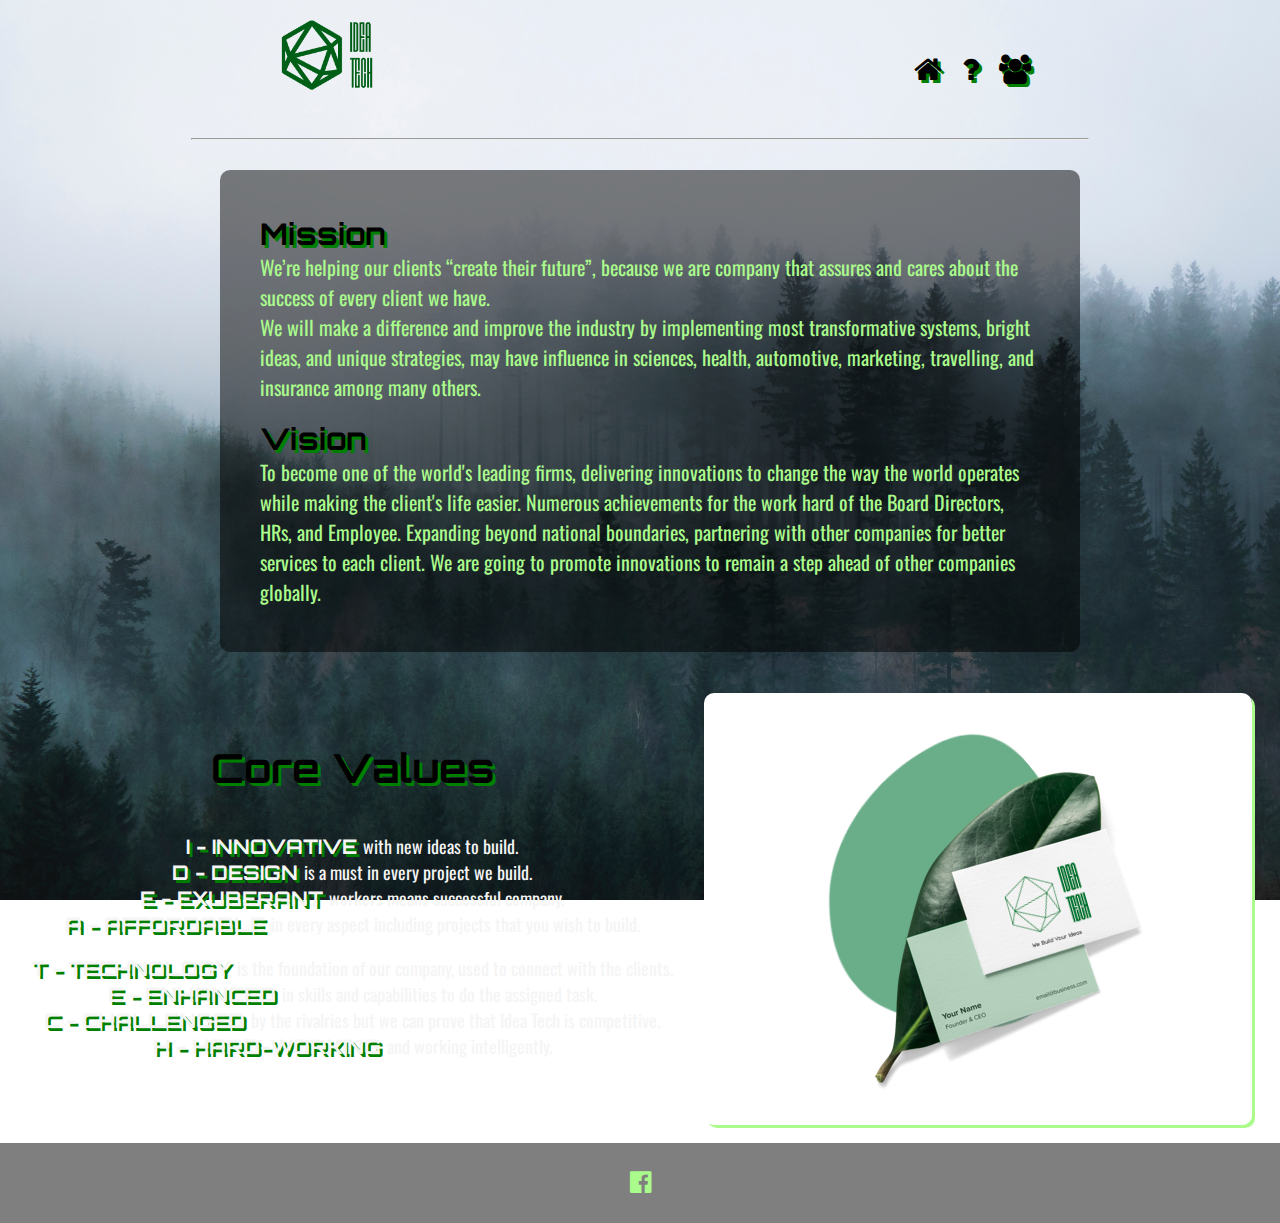
<file: index.html>
<!DOCTYPE html>
<html lang="en">
<head>
    <meta charset="UTF-8">
    <meta http-equiv="X-UA-Compatible" content="IE=edge">
    <meta name="viewport" content="width=device-width, initial-scale=1.0">

    <!-- Font -->
    <link href="https://fonts.googleapis.com/css2?family=Orbitron&display=swap" rel="stylesheet">
    <link href="https://fonts.googleapis.com/css2?family=Yanone+Kaffeesatz:wght@200&display=swap" rel="stylesheet">
    <link href="https://fonts.googleapis.com/css2?family=Bebas+Neue&display=swap" rel="stylesheet">
    <link href="https://fonts.googleapis.com/css2?family=Orbitron:wght@600&display=swap" rel="stylesheet">
    <link href="https://fonts.googleapis.com/css2?family=Oswald&display=swap" rel="stylesheet">
    <!-- Font -->

    <!-- Icon Link -->
    <link rel="stylesheet" href="https://stackpath.bootstrapcdn.com/font-awesome/4.7.0/css/font-awesome.min.css">
    <!-- Icon Link -->

    <!-- CSS Link -->
    <link rel="stylesheet" href="CSS/indexStyle.css">
    <link rel="stylesheet" href="CSS/indexResponsive.css">
    <!-- CSS Link -->

    <!-- Logo -->
    <link rel="icon" href="Image/Capture.PNG"> 
    <!-- Logo -->

    <title>Idea Tech</title>

</head>
<body>
    <section class="fPage">
        <nav class="nav">
            <!-- <h1>Idea Tech</h1> -->
            <img src="Image/Idea-Tech-Logo2.png" alt="logo">
            <ul>
                <li><a href="#"><i class="fa fa-home" aria-hidden="true"></i></a></li>
                <li><a href="HTML/about.html"><i class="fa fa-question" aria-hidden="true"></i></i></a></li>
                <li><a href="HTML/members.html"><i class="fa fa-users" aria-hidden="true" ></i></a></li>
            </ul>
        </nav>
    <hr>
        <div class="info">            
            <article class="info_document">
                <article class="info_inner">
                    <h1>Mission</h1>
                    <p>We’re helping our clients “create their future”, because we are company that assures and cares about the success of every client we have. </p>
                    <p>We will make a difference and improve the industry by implementing most transformative systems, bright ideas, and unique strategies, may have influence in sciences, health, automotive, marketing, travelling, and insurance among many others.</p>
                    <br>
                    <h1>Vision</h1>
                    <p>To become one of the world's leading firms, delivering innovations to change the way the world operates while making the client's life easier. Numerous achievements for the work hard of the Board Directors, HRs, and Employee. Expanding beyond national boundaries, partnering with other companies for better services to each client. We are going to promote innovations to remain a step ahead of other companies globally.</p>
                </article>

            </article>
            <img src="Image/1.png" alt="Image">      
        </div>
        <br>
        <br>
    <div>
        <div class="Info_CoreValues">
            <h1>Core Values</h1>
            <p><b>I - INNOVATIVE </b>with new ideas to build.</p>
            <p><b>D - DESIGN </b>is a must in every project we build.</p>
            <p><b>E - EXUBERANT </b>workers means successful company.</p>
            <p><b>A - AFFORDABLE </b>in every aspect including projects that you wish to build.</p>
            <br>
            <p><b>T - TECHNOLOGY </b>is the foundation of our company, used to connect with the clients.</p>
            <p><b>E - ENHANCED </b>in skills and capabilities to do the assigned task.</p>
            <p><b>C - CHALLENGED </b>by the rivalries but we can prove that Idea Tech is competitive.</p>
            <p><b>H - HARD-WORKING </b>and working intelligently.</p>
        </div>
        <div class="next_CoreImg">
                <img src="Image/Idea-Tech-Card.png" alt="logo">
        </div>
    </div>
        <footer>
            <ul>
                <li><a href="https://www.facebook.com/Idea-Tech-108098691890743/"><i class="fa fa-facebook-official" aria-hidden="true"></i></a></li>
                <!-- <li><a href="https://github.com/EmpleoJv"><i class="fa fa-github" aria-hidden="true"></i></a></li> -->
            </ul>
        </footer>
    </section>

</body>
</html>
</file>
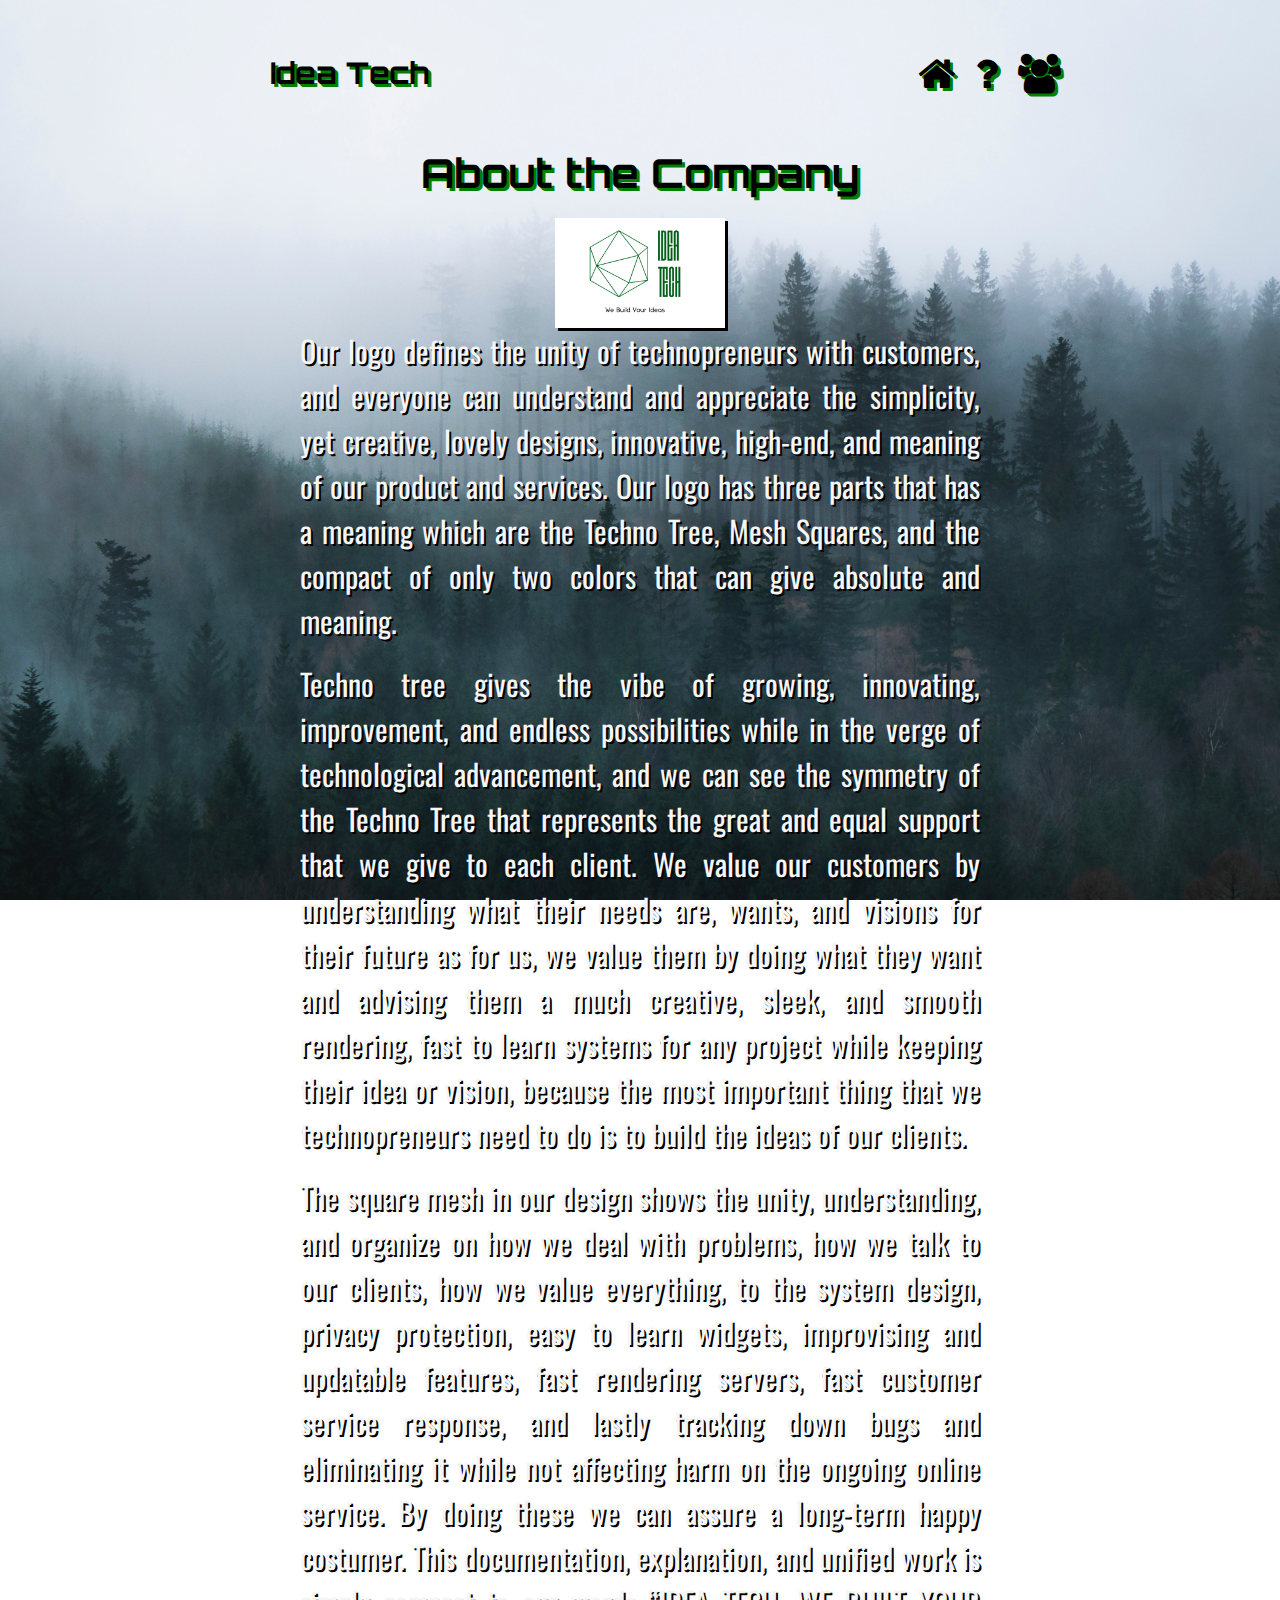
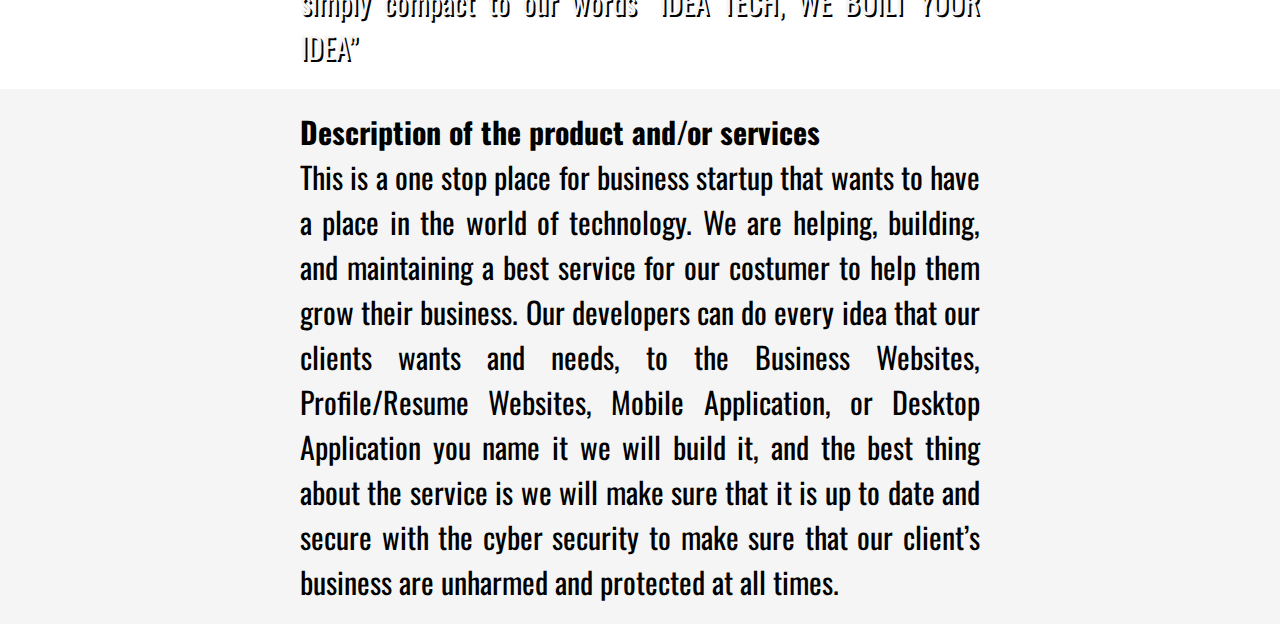
<file: HTML/about.html>
<!DOCTYPE html>
<html lang="en">
<head>
    <meta charset="UTF-8">
    <meta http-equiv="X-UA-Compatible" content="IE=edge">
    <meta name="viewport" content="width=device-width, initial-scale=1.0">

    <link rel="stylesheet" href="https://stackpath.bootstrapcdn.com/font-awesome/4.7.0/css/font-awesome.min.css">
    <link href="https://fonts.googleapis.com/css2?family=Orbitron:wght@600&display=swap" rel="stylesheet">
    <link href="https://fonts.googleapis.com/css2?family=Oswald&display=swap" rel="stylesheet">

    <link rel="icon" href="../Image/Capture.PNG">

    <link rel="stylesheet" href="../CSS/aboutStyle.css">
    <link rel="stylesheet" href="../CSS/aboutStyleResponsive.css">


    <title>About</title>

</head>
<body>
    <section class="fPage">
        <nav class="aboutNav">
            <h1>Idea Tech</h1>
            <ul>
                <li><a href="../index.html"><i class="fa fa-home" aria-hidden="true"></i></a></li>
                <li><a href="#"><i class="fa fa-question" aria-hidden="true"></i></i></a></li>
                <li><a href="../HTML/members.html"><i class="fa fa-users" aria-hidden="true"></i></a></li>
            </ul>
        </nav>

        <h1 class="pageName">About the Company</h1>

        <article class="article_Container">
            <img src="../Image/Idea-Tech-Logo.png" alt="LOGO">
            <p>Our logo defines the unity of technopreneurs with customers, and everyone can understand and appreciate the simplicity, yet creative, lovely designs, innovative, high-end, and meaning of our product and services. Our logo has three parts that has a meaning which are the Techno Tree, Mesh Squares, and the compact of only two colors that can give absolute and meaning. </p>
            <br>
            <p>Techno tree gives the vibe of growing, innovating, improvement, and endless possibilities while in the verge of technological advancement, and we can see the symmetry of the Techno Tree that represents the great and equal support that we give to each client. We value our customers by understanding what their needs are, wants, and visions for their future as for us, we value them by doing what they want and advising them a much creative, sleek, and smooth rendering, fast to learn systems for any project while keeping their idea or vision, because the most important thing that we technopreneurs need to do is to build the ideas of our clients. </p>
            <br>
            <p>The square mesh in our design shows the unity, understanding, and organize on how we deal with problems, how we talk to our clients, how we value everything, to the system design, privacy protection, easy to learn widgets, improvising and updatable features, fast rendering servers, fast customer service response, and lastly tracking down bugs and eliminating it while not affecting harm on the ongoing online service. By doing these we can assure a long-term happy costumer. This documentation, explanation, and unified work is simply compact to our words “IDEA TECH, WE BUILT YOUR IDEA”</p>
        </article>
        <article class="inner_Article_Container">
            <h1>Description of the product and/or services</h1>
            <p>This is a one stop place for business startup that wants to have a place in the world of technology. We are helping, building, and maintaining a best service for our costumer to help them grow their business. Our developers can do every idea that our clients wants and needs, to the Business Websites, Profile/Resume Websites, Mobile Application, or Desktop Application you name it we will build it, and the best thing about the service is we will make sure that it is up to date and secure with the cyber security to make sure that our client’s business are unharmed and protected at all times.</p>
        </article>
    </section>
</body>
</html>
</file>
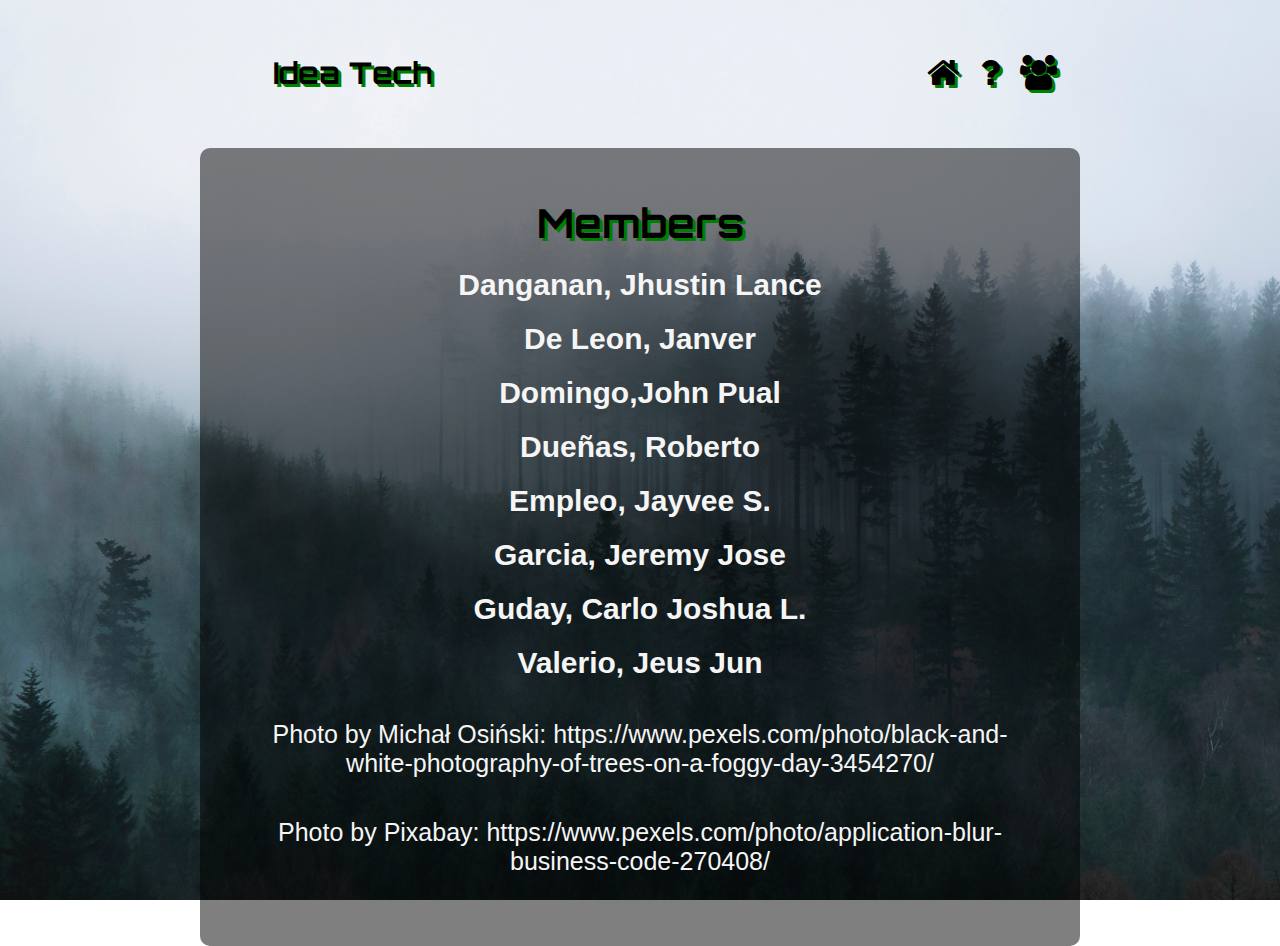
<file: HTML/members.html>
<!DOCTYPE html>
<html lang="en">
<head>
    <meta charset="UTF-8">
    <meta http-equiv="X-UA-Compatible" content="IE=edge">
    <meta name="viewport" content="width=device-width, initial-scale=1.0">

    <link rel="stylesheet" href="https://stackpath.bootstrapcdn.com/font-awesome/4.7.0/css/font-awesome.min.css">
    <link href="https://fonts.googleapis.com/css2?family=Orbitron:wght@600&display=swap" rel="stylesheet">

    <link rel="icon" href="../Image/Capture.PNG">

    <link rel="stylesheet" href="../CSS/membersStyle.css">
    <link rel="stylesheet" href="../CSS/memberStyleResponsive.css">

    <title>Members</title>

</head>
<body>
    <section class="fPage">
        <nav class="memberNav">
            <h1>Idea Tech</h1>
            <ul>
                <li><a href="../index.html"><i class="fa fa-home" aria-hidden="true"></i></a></li>
                <li><a href="../HTML/about.html"><i class="fa fa-question" aria-hidden="true"></i></i></a></li>
                <li><a href="#"><i class="fa fa-users" aria-hidden="true"></i></a></li>
            </ul>
        </nav>

        <div class="wrapper">
            <h1>Members</h1>

            <h2>Danganan, Jhustin Lance</h2>
            <h2>De Leon, Janver</h2>
            <h2>Domingo,John Pual</h2>
            <h2>Dueñas, Roberto</h2>
            <h2>Empleo, Jayvee S.</h2>
            <h2>Garcia, Jeremy Jose</h2>
            <h2>Guday, Carlo Joshua L.</h2>
            <h2>Valerio, Jeus Jun</h2>

            <p>Photo by Michał Osiński: https://www.pexels.com/photo/black-and-white-photography-of-trees-on-a-foggy-day-3454270/</p>
            <p>Photo by Pixabay: https://www.pexels.com/photo/application-blur-business-code-270408/</p>

        </div>

    </section>
</body>
</html>
</file>
<file: CSS/indexStyle.css>
*{
    padding: 0%;
    margin: 0%;
}
.fPage{
    background-image: url(../Image/pexels-michał-osiński-3454270.jpg);
    background-position: center;
    background-size: cover;
    background-repeat: no-repeat;
    background-attachment: fixed;
    min-height: 130vh;
}
.fPage hr{
    width: 70%;
    margin: auto;
}
.nav{
    width: 100%;
    min-height: 8vh;
    display: flex;
    justify-content:space-around;
}
.nav img{
    width: 13%;
    height: 5%;
    padding: 10px 10px;

}
/* .nav h1{
    font-family: 'Orbitron', sans-serif;
    padding: 54px 60px;
    text-shadow: 3px 3px green;
    font-size: 50px;
} */

.nav ul{
    display: flex;
    text-shadow: 3px 3px green;
}
.nav ul li{
    list-style: none;
    padding: 54px 10px;
}

.nav ul li a i{
    font-size: 40px;
    color: black;

}
.nav ul li a #szLvl{
    font-size: 35px;
}

.info{
    padding: 30px 200px 500px;
}
.info_inner{
    padding: 41px 40px;
    margin-left: 20px;
    border-radius: 10px;
    background: rgba(0,0,0,0.5);

}
.info_inner h1{
    font-family: 'Orbitron', sans-serif;
    font-size: 40px;
    text-shadow: 3px 3px green;
}
.info_inner p{
    font-family: 'Oswald', sans-serif;
    color:#AAFA8C;
    font-size: 20px;
}
.info .info_document{
    width: 50%;
    float: right;
}
.info img{
    width: 50%;
    float: left;
    border-radius: 10px;
    box-shadow: 3px 3px #AAFA8C;
}

.Info_CoreValues{
    text-align: center;
    min-height: 40vh;
    width: 55%;
    float: left;
}
.next_CoreImg{
    width: 45%;
    float: right;
}
.next_CoreImg img{
    margin-top: 100px 0px 0px 0px;
    border-radius: 10px;
    box-shadow: 3px 3px #AAFA8C;
}

.Info_CoreValues h1{
    font-family: 'Orbitron', sans-serif;
    font-size: 50px;
    padding: 20px 0px 40px;
    text-shadow: 3px 3px green;
}
.Info_CoreValues p b{
    font-family: 'Orbitron', sans-serif;
    color: whitesmoke;
    font-size: 25px;
    text-shadow: 3px 3px green;
}
.Info_CoreValues p{
    font-family: 'Oswald', sans-serif;
    font-size: 25px;
    color: whitesmoke;

}

footer{
    bottom: 0;
    margin-top: 50vh;
    width: 100%;
    height: 150px;   
    background-color: rgba(0, 0, 0, 0.5); 
}
footer ul{
    display: flex;
    justify-content: space-evenly;
    padding: 2% 40%;
}
footer ul li{
    list-style: none;
}
footer ul li a{
    font-size: 50px;
    color: #AAFA8C;
}
</file>
<file: CSS/indexResponsive.css>
@media only screen and (max-width: 1700px) {
    .nav h1{
        font-family: 'Orbitron', sans-serif;
        text-align: center;
        padding: 54px 60px;
        text-shadow: 3px 3px green;
        font-size: 30px;
    }
    .nav ul{
        display: flex;
        text-shadow: 3px 3px green;
    }
    .nav ul li{
        list-style: none;
        padding: 54px 10px;
    }
    .nav ul li a i{
        font-size: 30px;

    }
    .info img{
        width: 50%;
        float: left;
        border-radius: 10px;
        box-shadow: 3px 3px #AAFA8C;
        margin-top: 20px;
    }

    .info_inner{
        padding: 45px 40px;
        margin-left: 20px;
        border-radius: 10px;
        background-color: rgba(0, 0, 0, 0.5);
    }
    .info_inner h1{
        font-family: 'Orbitron', sans-serif;
        font-size: 20px;
        text-shadow: 3px 3px green;
    }
    .info_inner p{
        font-family: 'Oswald', sans-serif;
        color:#AAFA8C;
        font-size: 15px;
    }

    footer{
        bottom:0;
        width:100%;
        height: 80px;   
        background-color: rgba(0, 0, 0, 0.5);
    }
    footer ul{
        display: flex;
        justify-content: space-evenly;
        padding: 2% 35%;
    }
    footer ul li{
        list-style: none;
    }
    footer ul li a{
        font-size: 25px;
        color: #AAFA8C;
    }
}


@media only screen and (max-width: 1280px) {
    .info img{
        display: none;
    }
    .info .info_document{
        width: 100%;
        float: none;
    }
    .info_inner{
        padding: 45px 40px;
        margin-left: 20px;
        border-radius: 10px;
        background-color: rgba(0, 0, 0, 0.5);
        

    }
    .info{
        padding: 30px 200px 5px;
    }
    .info_inner h1{
        font-family: 'Orbitron', sans-serif;
        font-size: 30px;
        text-shadow: 3px 3px green;
    }
    .info_inner p{
        font-family: 'Oswald', sans-serif;
        color:#AAFA8C;
        font-size: 20px;
    }

    .Info_CoreValues{
        padding: 30px 0px;
        text-align: center;
        min-height: 40vh;
    }
    .Info_CoreValues h1{
        font-family: 'Orbitron', sans-serif;
        font-size: 40px;
        padding: 20px 0px 40px;
    }
    .Info_CoreValues p b{
        font-family: 'Orbitron', sans-serif;
        color: whitesmoke;
        font-size: 20px;
        text-shadow: 3px 3px green;
    }
    .Info_CoreValues p{
        font-family: 'Oswald', sans-serif;
        font-size: 18px;
        color: whitesmoke;
    
    }
}

@media only screen and (max-width: 800px) {

    .info_inner{
        padding: 45px 40px;
        margin-left: 20px;
        border-radius: 10px;
        background-color: rgba(0, 0, 0, 0.5);
    }
    .info{
        padding: 30px 100px 5px;
    }
}

@media only screen and (max-width: 500px) {
    .nav h1{
        font-family: 'Orbitron', sans-serif;
        text-align: center;
        padding: 40px 50px;
        text-shadow: 1px 1px green;
        font-size: 20px;
    }
    .nav ul{
        display: flex;
        text-shadow: 1px 1px green;
    }
    .nav ul li{
        list-style: none;
        padding: 40px 10px;
    }
    .nav ul li a i{
        font-size: 20px;
    }
    .info{
        padding: 30px 10px 5px;
    }
    .info_inner{
        padding: 40px 40px;
        margin-left: 0px;
        border-radius: 10px;
        background-color: rgba(0, 0, 0, 0.5);
    }
    .info_inner h1{
        font-family: 'Orbitron', sans-serif;
        font-size: 20px;
        text-shadow: 3px 3px green;
    }
    .info_inner p{
        font-family: 'Oswald', sans-serif;
        color:#AAFA8C;
        font-size: 15px;
    }

    .Info_CoreValues{
        padding: 10px 10px;
        margin: 10px 10px;
        text-align: center;
        min-height: 40vh;
        border-radius: 10px;
        background-color: rgba(0, 0, 0, 0.5);
    }
    .Info_CoreValues h1{
        font-family: 'Orbitron', sans-serif;
        font-size: 30px;
        padding: 20px 0px 40px;
        text-shadow: 3px 3px green;
    }
    .Info_CoreValues p b{
        font-family: 'Orbitron', sans-serif;
        color: whitesmoke;
        font-size: 20px;
        text-shadow: 3px 3px green;
    }
    .Info_CoreValues p{
        font-family: 'Oswald', sans-serif;
        font-size: 15px;
        color: whitesmoke;
    
    }

    

}
</file>
<file: CSS/aboutStyle.css>
*{
    padding: 0%;
    margin: 0%;
}
.fPage{
    background-image: url(../Image/pexels-michał-osiński-3454270.jpg);
    background-position: center;
    background-size: cover;
    background-repeat: no-repeat;
    background-attachment: fixed;
    min-height: 100vh;
}
.aboutNav{
    width: 100%;
    min-height: 8vh;
    display: flex;
    justify-content:space-around;
}
.aboutNav h1{
    font-family: 'Orbitron', sans-serif;
    padding: 54px 60px;
    text-shadow: 3px 3px green;
    font-size: 50px;
}
.aboutNav ul{
    display: flex;
    text-shadow: 3px 3px green;
}
.aboutNav ul li{
    list-style: none;
    padding: 54px 10px;
}
.aboutNav ul li a i{
    font-size: 40px;
    color: black;
}
.aboutNav ul li a #szLvl{
    font-size: 35px;
}

.pageName{
    text-align: center;
    font-family: 'Orbitron', sans-serif;
    text-shadow: 3px 3px green;
    font-size: 40px;
}

.article_Container {
    padding: 20px 300px;

}
.article_Container img{
    margin: 0 auto;
    display: block;
    box-shadow: 4px 4px black;
    width: 35%;
}
.article_Container p{
    font-family: 'Oswald', sans-serif;
    font-size: 30px;
    text-align: justify;
    text-justify: inter-word;
    color: whitesmoke;
    text-shadow: 2px 2px black;
}
.inner_Article_Container{
    background-color: whitesmoke;
    padding: 20px 300px;
}
.inner_Article_Container h1{
    font-size: 30px;
    font-family: 'Oswald', sans-serif;
}
.inner_Article_Container p{
    font-family: 'Oswald', sans-serif;
    font-size: 30px;
    text-align: justify;
    text-justify: inter-word;
}
</file>
<file: CSS/aboutStyleResponsive.css>
@media only screen and (max-width: 1280px) {

    .aboutNav h1{
        font-family: 'Orbitron', sans-serif;
        padding: 54px 60px;
        text-shadow: 3px 3px green;
        font-size: 30px;
    }
    .aboutNav ul{
        display: flex;
        text-shadow: 3px 3px green;
    }
    .aboutNav ul li{
        list-style: none;
        padding: 54px 10px;
    }
    .aboutNav ul li a i{
        font-size: 40px;
        color: black;
    }
    .aboutNav ul li a #szLvl{
        font-size: 35px;
    }
    
    .pageName{
        text-align: center;
        font-family: 'Orbitron', sans-serif;
        text-shadow: 3px 3px green;
        font-size: 40px;
    }
    
    .article_Container {
        padding: 20px 300px;
    
    }
    .article_Container img{
        margin: 0 auto;
        display: block;
        box-shadow: 3px 3px black;
        width: 25%;
    }
    .article_Container p{
        font-family: 'Oswald', sans-serif;
        font-size: 30px;
        text-align: justify;
        text-justify: inter-word;
        color: whitesmoke;
        text-shadow: 2px 2px black;
    }
    .inner_Article_Container{
        background-color: whitesmoke;
        padding: 20px 300px;
    }
    .inner_Article_Container h1{
        font-size: 30px;
        font-family: 'Oswald', sans-serif;
    }
    .inner_Article_Container p{
        font-family: 'Oswald', sans-serif;
        font-size: 30px;
        text-align: justify;
        text-justify: inter-word;
    }
}

@media only screen and (max-width: 800px) {

    .article_Container {
        padding: 20px 100px;
    }
    .article_Container img{
        margin: 0 auto;
        display: block;
        box-shadow: 3px 3px White;
        width: 35%;
    }
    .article_Container p{
        font-family: 'Oswald', sans-serif;
        font-size: 30px;
        text-align: justify;
        text-justify: inter-word;
        color: whitesmoke;
        text-shadow: 2px 2px black;
    }
    .inner_Article_Container{
        background-color: whitesmoke;
        padding: 20px 100px;
    }
    .inner_Article_Container h1{
        font-size: 30px;
        font-family: 'Oswald', sans-serif;
    }
    .inner_Article_Container p{
        font-family: 'Oswald', sans-serif;
        font-size: 30px;
        text-align: justify;
        text-justify: inter-word;
    }
}

@media only screen and (max-width: 500px) {

    .aboutNav h1{
        font-family: 'Orbitron', sans-serif;
        padding: 54px 60px;
        text-shadow: 2px 2px green;
        font-size: 20px;
    }
    .aboutNav ul{
        display: flex;
        text-shadow: 3px 3px green;
    }
    .aboutNav ul li{
        list-style: none;
        padding: 54px 10px;
    }
    .aboutNav ul li a i{
        font-size: 20px;
        color: black;
    }

    
    .pageName{
        text-align: center;
        font-family: 'Orbitron', sans-serif;
        text-shadow: 1px 1px green;
        font-size: 20px;
    }
    
    .article_Container {
        padding: 20px 50px;
    
    }
    .article_Container img{
        margin: 0 auto;
        display: block;
        box-shadow: 3px 3px black;
        width: 70%;
    }
    .article_Container p{
        font-size: 15px;
        color: whitesmoke;
        text-shadow: 1px 1px black;
    }
    .inner_Article_Container{
        background-color: whitesmoke;
        padding: 20px 50px;
    }
    .inner_Article_Container h1{
        font-size: 20px;
        font-family: 'Oswald', sans-serif;
        text-align: center;
    }
    .inner_Article_Container p{
        font-family: 'Oswald', sans-serif;
        font-size: 15px;
        text-align: justify;
        text-justify: inter-word;
    }
}
</file>
<file: CSS/membersStyle.css>
*{
    padding: 0%;
    margin: 0%;
}
.fPage{
    background-image: url(../Image/pexels-michał-osiński-3454270.jpg);
    background-position: center;
    background-size: cover;
    background-repeat: no-repeat;
    background-attachment: fixed;
    min-height: 100vh;
}
.memberNav{
    width: 100%;
    min-height: 8vh;
    display: flex;
    justify-content: space-around;
}
.memberNav h1{
    font-family: 'Orbitron', sans-serif;
    padding: 54px 60px;
    text-shadow: 3px 3px green;
    font-size: 50px;
}
.memberNav ul{
    display: flex;
    text-shadow: 3px 3px green;
}
.memberNav ul li{
    list-style: none;
    padding: 54px 10px;
}
.memberNav ul li a i{
    font-size: 40px;
    color: black;
}
.memberNav ul li a #szLvl{
    font-size: 35px;
}

.wrapper{
    background-color: rgba(0, 0, 0, 0.5);
    margin: 0px 100px;
    padding: 50px 50px;
    border-radius: 10px;
}
.wrapper h1{
    text-align: center;
    font-family: 'Orbitron', sans-serif;
    text-shadow: 3px 3px green;
    font-size: 40px;
    padding: 0px 0px 80px;
}
.wrapper h2{
    padding: 0px 0px 20px;
    text-align: center;
    color: whitesmoke;
    font-family: 'Oswald', sans-serif;
    font-size: 35px;
}
.wrapper p{
    padding: 20px 0px 20px;
    color: whitesmoke;
    font-family: 'Oswald', sans-serif;
    font-size: 25px;
    text-align: center;
}
</file>
<file: CSS/memberStyleResponsive.css>
@media screen and (max-width: 1280px) {

    .memberNav h1{
        font-family: 'Orbitron', sans-serif;
        padding: 54px 60px;
        text-shadow: 3px 3px green;
        font-size: 30px;
    }
    .memberNav ul{
        display: flex;
        text-shadow: 3px 3px green;
    }
    .memberNav ul li{
        list-style: none;
        padding: 54px 10px;
    }
    .memberNav ul li a i{
        font-size: 35px;
        color: black;
    }
    .memberNav ul li a{
        font-size: 35px;
    }

    .wrapper{
        background-color: rgba(0, 0, 0, 0.5);
        margin: 0px 200px;
        border-radius: 10px;
    }
    .wrapper h1{
        text-align: center;
        font-family: 'Orbitron', sans-serif;
        text-shadow: 3px 3px green;
        font-size: 40px;
        padding: 0px 0px 20px;
    }
    .wrapper h2{
        padding: 0px 0px 20px;
        text-align: center;
        color: whitesmoke;
        font-family: 'Oswald', sans-serif;
        font-size: 30px;
    }
    
}

@media only screen and (max-width: 800px) {

    .wrapper{
        background-color: rgba(0, 0, 0, 0.5);
        margin: 0px 100px;
        border-radius: 10px;
    }
    .wrapper h1{
        text-align: center;
        font-family: 'Orbitron', sans-serif;
        text-shadow: 3px 3px green;
        font-size: 40px;
        padding: 0px 0px 10px;
    }
    .wrapper h2{
        padding: 0px 0px 20px;
        text-align: center;
        color: whitesmoke;
        font-family: 'Oswald', sans-serif;
        font-size: 25px;
    }
}
@media only screen and (max-width: 500px) {

    .memberNav h1{
        font-family: 'Orbitron', sans-serif;
        padding: 54px 60px;
        text-shadow: 2px 2px green;
        font-size: 20px;
    }
    .memberNav ul{
        display: flex;
        text-shadow: 3px 3px green;
    }
    .memberNav ul li{
        list-style: none;
        padding: 44px 10px;
    }
    .memberNav ul li a i{
        font-size: 25px;
        color: black;
    }
    .memberNav ul li a{
        font-size: 35px;
    }


    .wrapper{
        background-color: rgba(0, 0, 0, 0.5);
        margin: 0px 30px;
        border-radius: 10px;
    }
    .wrapper h1{
        text-align: center;
        font-family: 'Orbitron', sans-serif;
        text-shadow: 3px 3px green;
        font-size: 40px;
        padding: 0px 0px 10px;
    }
    .wrapper h2{
        padding: 10px 0px 20px;
        text-align: center;
        color: whitesmoke;
        font-family: 'Oswald', sans-serif;
        font-size: 20px;
    }

    .wrapper p{
        padding: 20px 0px 20px;
        color: whitesmoke;
        font-family: 'Oswald', sans-serif;
        font-size: 15px;
        text-align: center;
    }
}
</file>
